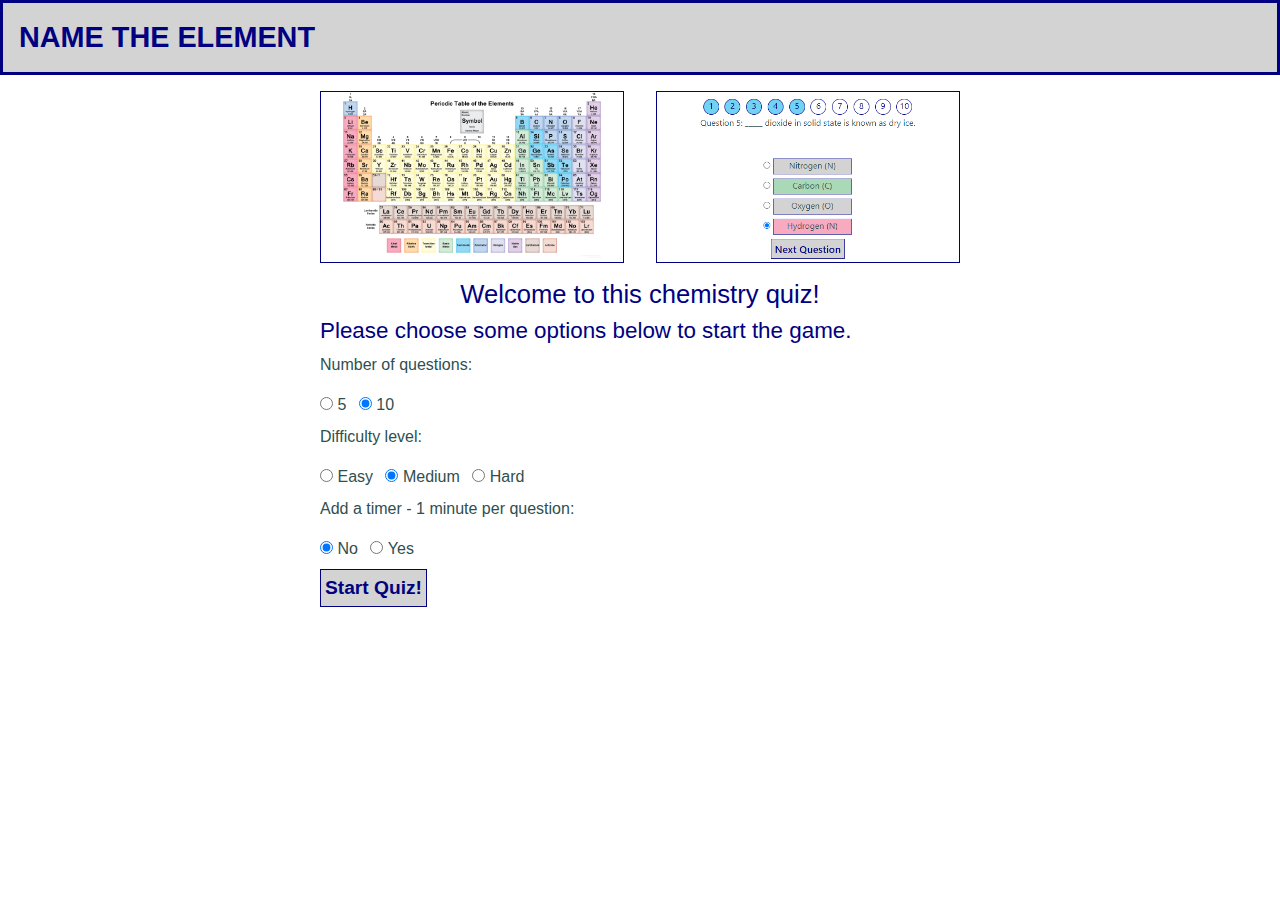
<file: index.html>
<!DOCTYPE html>
<html lang="en">

<head>
    <!-- Required meta tags -->
	<meta charset="utf-8">
    <meta name="viewport" content="width=device-width">
    <!-- Additional meta tags -->
    <meta name="description" content="Improve your chemsitry knowledge and learn new facts with this quiz.">
    <meta name="keywords" content="chemistry, periodic, table, of, elements, learn, quiz, easy, medium, hard, timmed">
    <meta name="author" content="Name the Element">
    <!-- jQuery -->
    <script src="https://code.jquery.com/jquery-3.6.0.js" integrity="sha256-H+K7U5CnXl1h5ywQfKtSj8PCmoN9aaq30gDh27Xc0jk=" crossorigin="anonymous"></script>
    <!-- Bootstrap CSS -->
    <link rel="stylesheet" href="https://stackpath.bootstrapcdn.com/bootstrap/4.3.1/css/bootstrap.min.css"
        integrity="sha384-ggOyR0iXCbMQv3Xipma34MD+dH/1fQ784/j6cY/iJTQUOhcWr7x9JvoRxT2MZw1T" crossorigin="anonymous">
    <!-- Local css -->
    <link href="assets/css/style.css" rel="stylesheet" type="text/css" />
    
    <title>Name the Element</title>
    
</head>

<body>
    <!-- header/navbar using bootstrap -->
    <header>
        <nav class="navbar navbar-light uppercase">
            <a class="navbar-brand" href="index.html">Name the Element</a>
        </nav>
    </header>
    <!-- end of header/navbar using bootstrap -->

    <div class="pictures">
        <div class="container-fluid p-0">
            <div class="row no-gutters">
                <div class="col-12 col-md-6">
                    <div class="periodic-table">
                        <img src="assets/images/periodic-table-of-elements.png" alt="The periodic table of elements">
                    </div>
                    
                </div>
                <div class="col-12 col-md-6">
                    <div class="question-example">
                        <img src="assets/images/quiz-example.PNG" alt="An example of a question in the quiz">
                    </div>   
                </div>
            </div>
        </div>
    </div>

    <div id="introduction">
        <div id="introductory-heading">
            <h2>Welcome to this chemistry quiz!</h2>
            <h3>Please choose some options below to start the game.</h3> 
        </div>

        <form action="quiz.html" class="user-options" id="user-options">

            <p>Number of questions:</p>
            <input id="5" type="radio" name="number_of_questions" value="5" required>
            <label for="5">5</label>
            <input id="10" type="radio" name="number_of_questions" value="10" checked>
            <label for="10">10</label>

            <p>Difficulty level:</p>
            <input id="easy" type="radio" name="difficulty_level" value="easy" required>
            <label for="easy">Easy</label>
            <input id="medium" type="radio" name="difficulty_level" value="medium" checked>
            <label for="medium">Medium</label>
            <input id="hard" type="radio" name="difficulty_level" value="hard">
            <label for="hard">Hard</label>

            <p>Add a timer - 1 minute per question:</p>
            <input id="no" type="radio" name="timer_yn" value="no" required checked>
            <label for="no">No</label>
            <input id="yes" type="radio" name="timer_yn" value="yes">
            <label for="yes">Yes</label>

            <br>
            <input type="submit" class="start_quiz" id= "start_quiz" value="Start Quiz!">

        </form>

    </div>

<script type="module" src="assets/js/myscript1.js"></script>
	
</body>

</html>
</file>
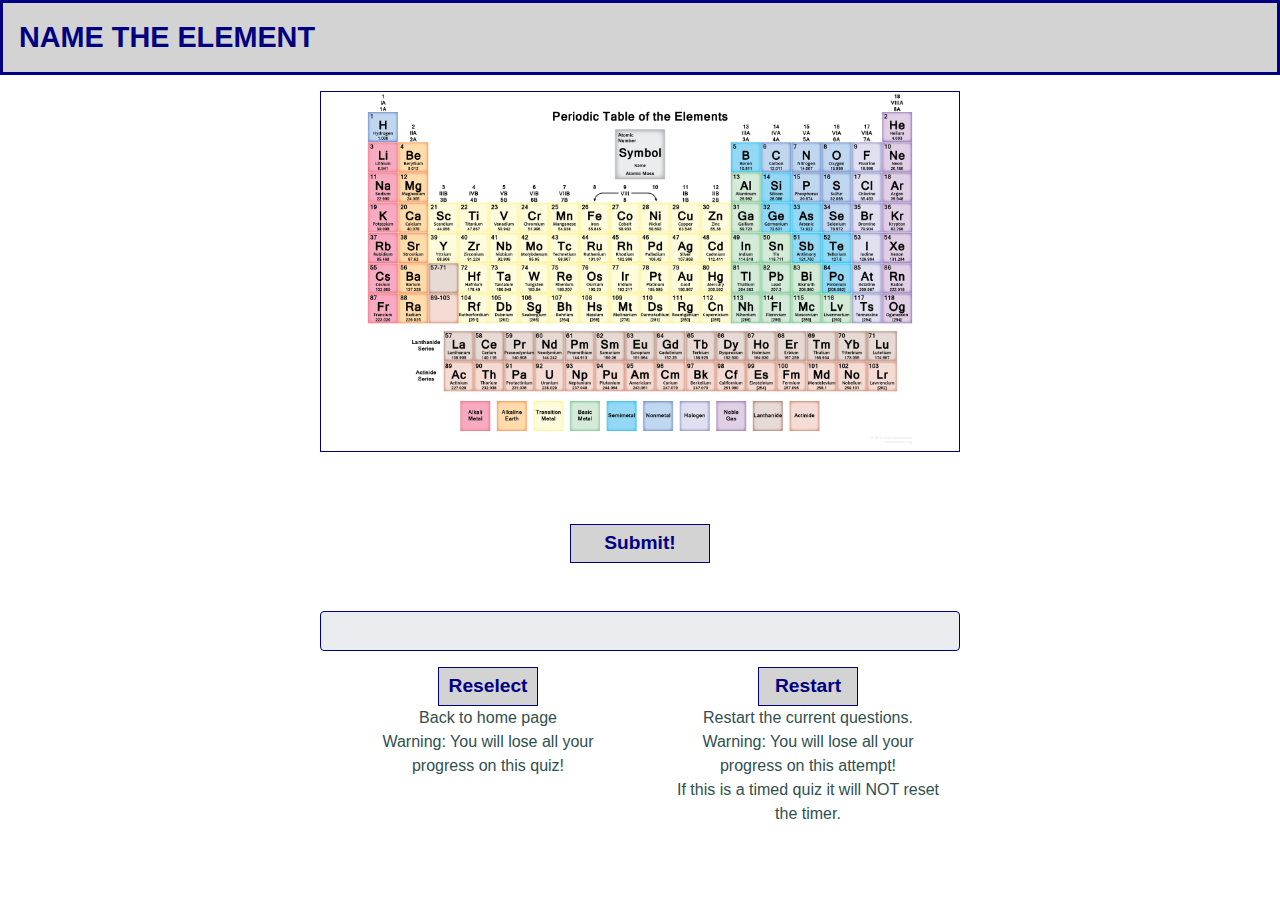
<file: quiz.html>
<!DOCTYPE html>
<html lang="en">

<head>
    <!-- Required meta tags -->
	<meta charset="utf-8">
    <meta name="viewport" content="width=device-width">
    <!-- Additional meta tags -->
    <meta name="description" content="Improve your chemsitry knowledge and learn new facts with this quiz.">
    <meta name="keywords" content="chemistry, periodic, table, of, elements, learn, quiz, easy, medium, hard, timmed">
    <meta name="author" content="Name the Element">
    <!-- jQuery -->
    <script src="https://code.jquery.com/jquery-3.6.0.js" integrity="sha256-H+K7U5CnXl1h5ywQfKtSj8PCmoN9aaq30gDh27Xc0jk=" crossorigin="anonymous"></script>
    <!-- Bootstrap CSS -->
    <link rel="stylesheet" href="https://stackpath.bootstrapcdn.com/bootstrap/4.3.1/css/bootstrap.min.css"
        integrity="sha384-ggOyR0iXCbMQv3Xipma34MD+dH/1fQ784/j6cY/iJTQUOhcWr7x9JvoRxT2MZw1T" crossorigin="anonymous">
    <!-- Local css -->
    <link href="assets/css/style.css" rel="stylesheet" type="text/css" />
    
    <title>Name the Element</title>
    
</head>

<body>
    <!-- header/navbar -->
    <header>
        <nav class="navbar navbar-light uppercase">
            <a class="navbar-brand" href="index.html">Name the Element</a>
        </nav>
    </header>

    <div class="periodic-table pictures">
        <img src="assets/images/periodic-table-of-elements.png" alt="The periodic table of elements">
    </div>
    
    <div id="timer">
    </div>

    <div id="quiz">
        <div id="current_question">
        </div>
        <div id="question_text"></div>
        <form class="user_picks" id="user_picks">
            <div id="options"></div>
            <input type="submit" class="show" id= "submit_answer" value="Submit!">
            <div id="next_question">
            <button type="button" class="hide">Next Question</button>
            </div>
        </form>
        <div id="user_feedback"></div>
        <br>
        <!-- Progress bar using bootstrap styling -->
        <div id="progress_bar">
            <div class="progress">
                <div class="progress-bar bg-incorrect" role="progressbar" style="width: 0%" aria-valuenow="0" aria-valuemin="0" aria-valuemax="100"></div>
                <div class="progress-bar bg-correct" role="progressbar" style="width: 0%" aria-valuenow="0" aria-valuemin="0" aria-valuemax="100"></div>
            </div>
        </div>
        <!-- End of progress bar using bootstrap styling -->
        <div id="overall_feedback">
        </div>

        <div id="reselect_restart">
            <div class="container-fluid p-0">
                <div class="row no-gutters">
                    <div class="col-12 col-md-6">
                        <!-- reselect button -->
                        <div id="reselect">
                            <a id="b_reselect" class="show" href="index.html">Reselect</a>
                            <p id="p_reselect">
                                Back to home page 
                                <br>
                                Warning: You will lose all your progress on this quiz! 
                            </p>
                        </div>
                        
                    </div>
                    <div class="col-12 col-md-6">
                        <!-- restart button -->
                        <div id="restart">
                            <button type="button" id="b_restart" class="show">Restart</button>
                            <p id="p_restart">
                                Restart the current questions. 
                                <br> 
                                Warning: You will lose all your progress on this attempt!
                                <br>
                                If this is a timed quiz it will NOT reset the timer.
                            </p>
                        </div>   
                    </div>
                </div>
            </div>
        </div>

        <!-- play again -->
        <div id="play_again">
            <a id="b_play_again" class="hide" href="index.html">Play again!</a>
        </div> 
    </div>

<script type="module" src="assets/js/myscript2.js"></script>
	
</body>
</html>
</file>
<file: assets/css/style.css>
/* General rules - font family, size and colour*/

* {
    margin: 0; 
    padding: 0; 
    border: 0;
}

h1, h2, h3, h4, h5, h6 {
    color: navy;
}

h2 {
    font-size: 1.6rem;
}

h3 {
    font-size: 1.4rem;
}

body {
    color: darkslategrey;
}

.uppercase {
    text-transform: uppercase;
}

/* navbar */

.navbar {
    background-color: lightgrey;
    border: 0.2rem solid navy;
}

 .navbar-light .navbar-brand {
    font-size: 1.8rem;
    color: navy;
    font-weight: 600;
}

/* navbar hover */

.navbar-light .navbar-brand:hover {
    text-decoration: dashed underline navy;
    color: navy; 
}

/* images */

.pictures {
    width: 90%;
    margin: 1rem 5% 1rem 5%;
}

.periodic-table {
    /* margin-right: 1rem; */
    margin-bottom: 1rem;
}

.periodic-table img {
    width: 100%;
    border: 0.2px solid navy;
}

.question-example img {
    width: 100%;
    border: 0.2px solid navy;
}

#introduction {
    width: 90%;
    margin: 1rem 5% 1rem 5%;
    /* text-align: center; */
}

#introductory-heading h2{
    text-align: center;
}

#introduction label {
    margin-right: 0.5rem;
    /* width: 60px;
    height: 24px; */
    /* text-align: left; */
}

/* submit button */

#start_quiz {
    color: navy;
    font-weight: 600;
    font-size: 1.2rem;
    text-align: center;
    background-color: lightgrey;
    border: 1px solid navy;
    padding: 0.25rem;
}

/* quiz */

#quiz {
    width: 90%;
    margin: 1rem 5% 1rem 5%;
}

/* timer */
#timer {
    text-align: center;
    margin-top: 0.5rem;
}

#timer1 {
    display: inline-block;
    width: 250px;
    border: 1px solid navy;
    padding: 0.5rem 1rem;
    height: 52px;
}

/* question */

#question_text {
    text-align: center;
}   

/* add some margins/padding to inputs and labels */

#user_picks {
    text-align: center;
}

#quiz label {
    width: 150px;
    height: 30px;
    text-align: center;
    border: 1px solid navy;
    padding: 0 0.5rem;
}

.label_colour {
    background: lightgrey;
}

#quiz label:hover {
    border: 1px solid navy;
    background: #fcf9bf;
}

.selected_label {
    background-color: #fcf9bf;
}

.correct {
    background:#aad9b8;
}

.incorrect {
    background:#f7aac0;
}

/* submit ans/next question buttons */

#submit_answer, #next_question button {
    color: navy;
    font-weight: 600;
    font-size: 1.2rem;
    align-items: center;
    background-color: lightgray;
    border: 1px solid navy;
    padding: 0.25rem;
    width: 140px;
}

/* current_question */

#current_question {
    width: 100%;
    text-align: center;
}

#current_question>div {
    color: navy;
    display:inline-block;
    border: solid navy 1px;
    margin: 0.2rem; 
    border-radius: 50%;
    height: 30px;
    width: 30px;
}

.current_question_color {
    background:#fcf9bf;
}

.completed_question_color {
    background:#71d2f2;
}

/* question text */

#question_text {
    height: 72px;
    margin-bottom: 0.5rem;
}

/* overall feedback */

#user_feedback {
    height: 48px;
}

/* progress bar */

.progress {
    height:40px;
    border: 1px solid navy;
}

.bg-correct {
    background:#aad9b8;
}

.bg-incorrect {
    background:#f7aac0;
}

/* submit/next question buttons*/

.hide {
    display:none;
}

.show {
    display:inline-block;
}

/* restart, reselect and play again buttons */

#reselect_restart {
    text-align: center;  
    margin-top: 1rem;
}

#reselect, #restart {
    margin: 0.5rem 2rem;
    height: 100%;
}

#b_reselect, #b_restart {
    color: navy;
    font-weight: 600;
    font-size: 1.2rem;
    background-color: lightgrey;
    border: 1px solid navy;
    padding: 0.25rem;
    width: 100px;
}

#play_again {
    text-align: center;
}

#b_play_again {
    color: navy;
    font-weight: 600;
    font-size: 1.2rem;
    background-color: lightgrey;
    border: 1px solid navy;
    padding: 0.25rem;
    /* width: 140px; */
}

/* Screen more than 768px */
@media screen and (min-width: 768px) {

    .pictures{
        width: 80%;
        margin: 1rem 10% 1rem 10%;
    }

    #introduction, #quiz {
        width: 80%;
        margin: 1rem 10% 1rem 10%;
    }

    .periodic-table {
    margin-right: 1rem;
    margin-bottom: 0;
    }

    .question-example {
    margin-left: 1rem;
    margin-bottom: 0;
    }

    #reselect, #restart {
        margin: 0 2rem;
        margin-top: 0rem;
        margin-right: 1rem;
    }

    #question_text {
    height: 48px;
    }

    #user_feedback {
    height: 24px;
    }

}

/* Screen more than 992px */
@media screen and (min-width: 992px) {

    .pictures {
        width: 60%;
        margin: 1rem 20% 1rem 20%;
    }

    #introduction, #quiz {
        width: 60%;
        margin: 1rem 20% 1rem 20%;
    }

    .periodic-table {
    margin-right: 1rem;
    margin-bottom: 0;
    }

    .question-example {
    margin-left: 1rem;
    margin-bottom: 0;
    }

}

/* Screen more than 1200px */
@media screen and (min-width: 1200px) {

    .pictures {
        width: 50%;
        margin: 1rem 25% 1rem 25%;
    }

    #introduction, #quiz {
        width: 50%;
        margin: 1rem 25% 1rem 25%;
    }

    .periodic-table {
    margin-right: 1rem;
    margin-bottom: 0;
    }

    .question-example {
    margin-left: 1rem;
    margin-bottom: 0;
    }

}
</file>
